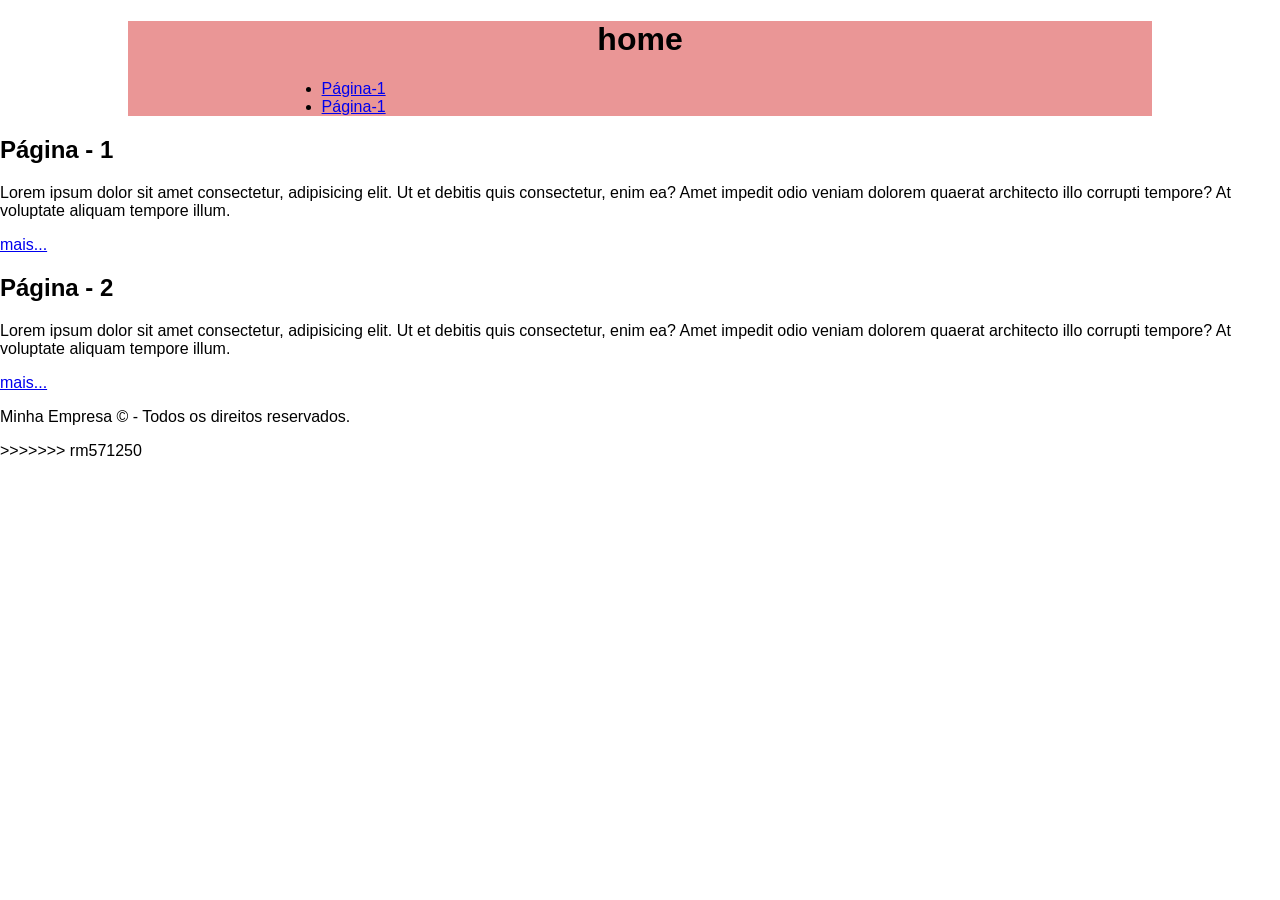
<file: index.html>
<!DOCTYPE html>
<!-- Este é um doctype ou DTD, o que define o tipo de HTML a ser carregado na máquina do cliente, ele informa ao navegador qual conjunto de bibliotecas carregar para que todo a estrutura seja otmizada de forma rápida e segura.-->

<html lang="pt-br">

	<head>
		<meta charset="UTF-8">
		<meta name="viewport" content="width=device-width, initial-scale=1.0">
		<title>Página Inicial</title>

              <link rel="stylesheet" href="./css/style.css">

	</head>
	<body>
		<header>
			<h1>home</h1>
			<nav>
				<ul>
					<li> <a href="./pagina1.html">  Página-1  </a> </li>
					<li> <a href="./pagina2.html">  Página-1  </a> </li>
				</ul>
			</nav>
		</header>

		<main>
			<section> 
				<h2>Página - 1</h2>
				<p>Lorem ipsum dolor sit amet consectetur, adipisicing elit. Ut et debitis quis consectetur, enim ea? Amet impedit odio veniam dolorem quaerat architecto illo corrupti tempore? At voluptate aliquam tempore illum.</p>
				<a href="./pagina1.html">mais...</a>
			</section>
			<section>
				<h2>Página - 2</h2>
				<p>Lorem ipsum dolor sit amet consectetur, adipisicing elit. Ut et debitis quis consectetur, enim ea? Amet impedit odio veniam dolorem quaerat architecto illo corrupti tempore? At voluptate aliquam tempore illum.</p>
				<a href="./paginas/pagina2.html">mais...</a>
			</section>
		</main>

		<footer>
			<p>Minha Empresa &copy; - Todos os direitos reservados.</p>
		</footer>

	</body>
</html>
>>>>>>> rm571250
</file>
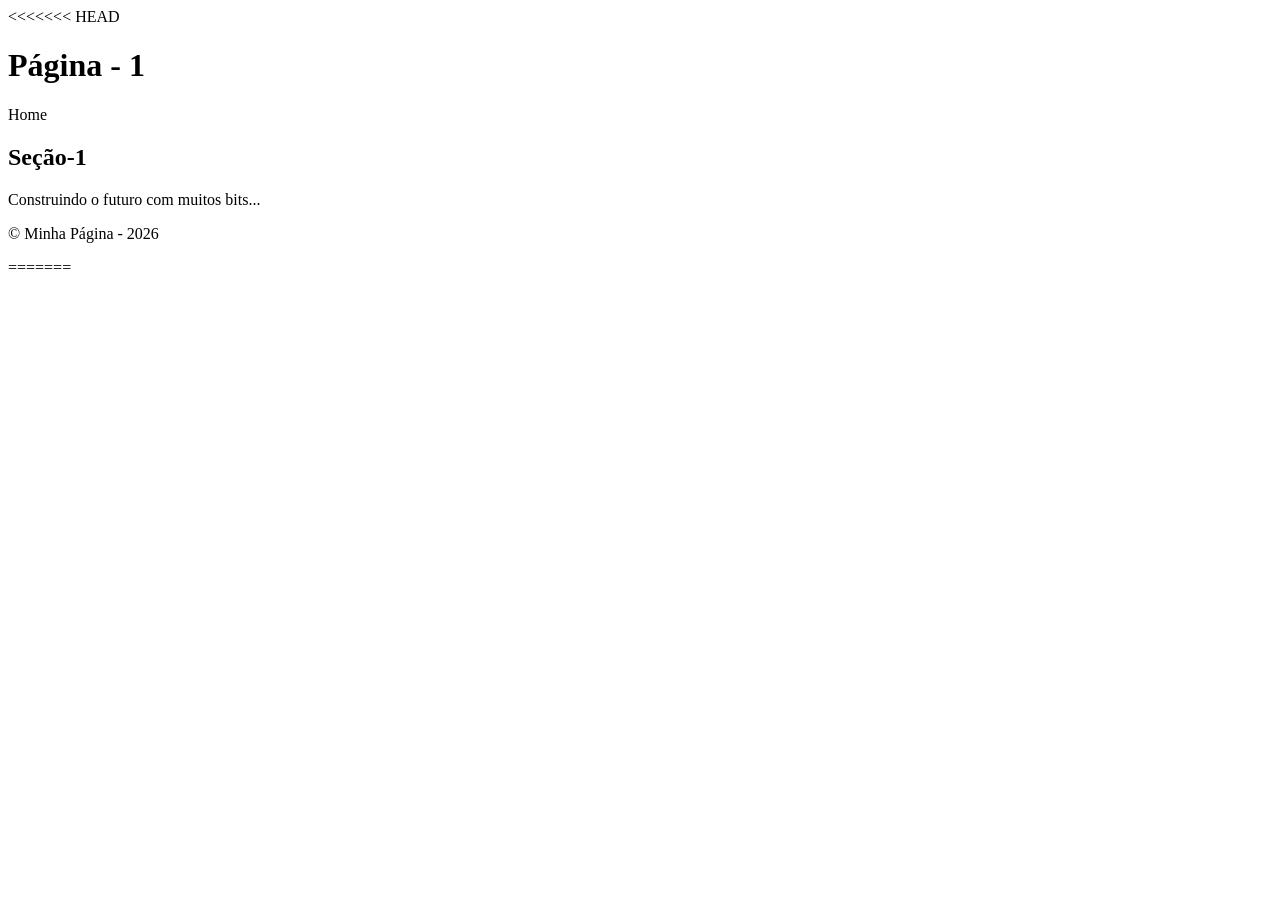
<file: pagina1.html>
<!DOCTYPE html>
<!-- Este é um doctype ou DTD, o que define o tipo de HTML a ser carregado na máquina do cliente, ele informa ao navegador qual conjunto de bibliotecas carregar para que todo a estrutura seja otmizada de forma rápida e segura.-->
<<<<<<< HEAD

<html lang="pt-br">
 <head>
  <meta charset="UTF-8">
  <title>Página 1</title>
 </head>
 <body>
   <header>
     <h1>Página - 1</h1>
     <nav>
       <a>Home</a>
     </nav>
   </header>
   <main>
     <section>
          <h2>Seção-1</h2>
  <p>Construindo o futuro com muitos bits...</p>
     </section>
   </main>
   <footer>
     <p>&copy; Minha Página - 2026</p>
   </footer>
 </body>
</html>
 
=======
</file>
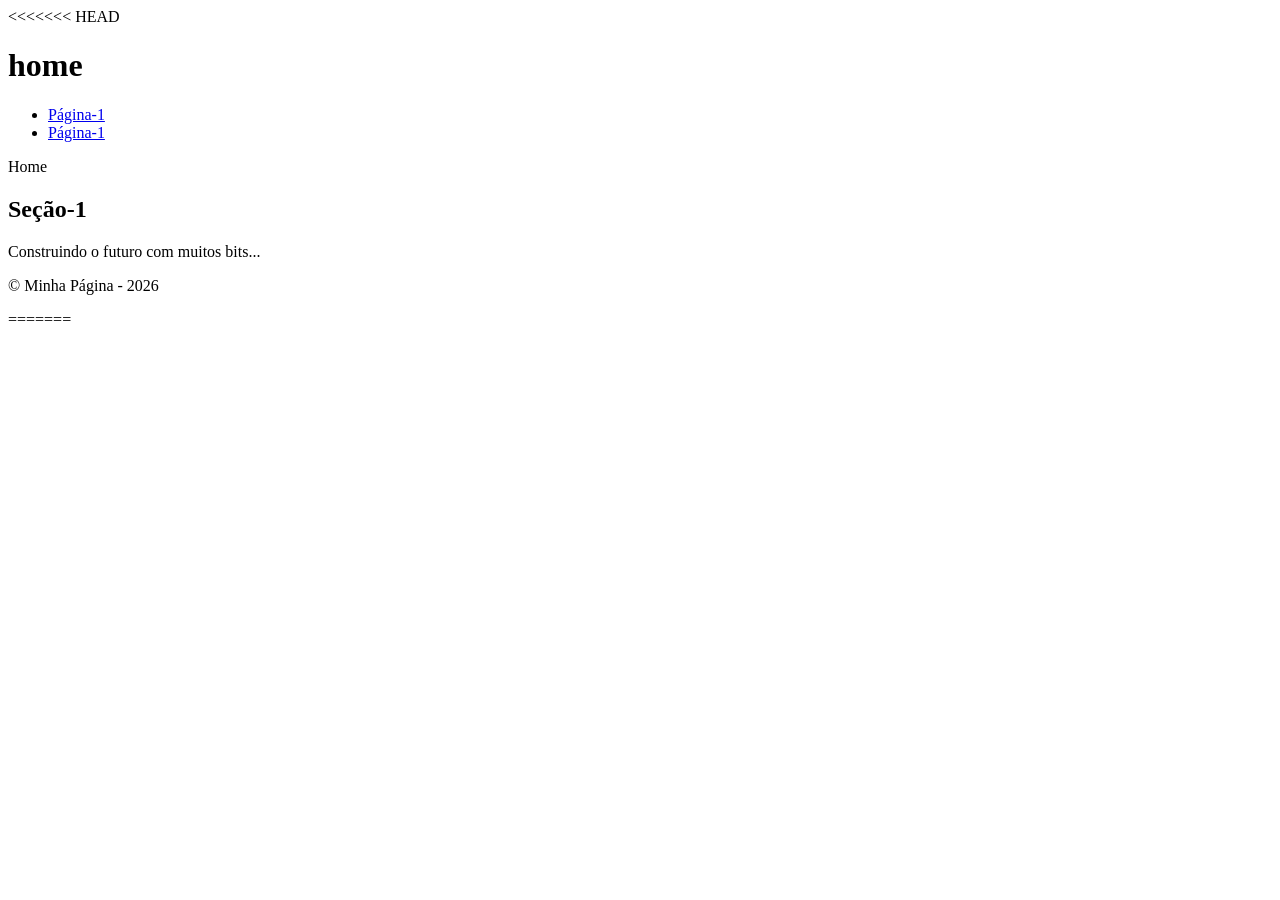
<file: pagina2.html>
<!DOCTYPE html>
<!-- Este é um doctype ou DTD, o que define o tipo de HTML a ser carregado na máquina do cliente, ele informa ao navegador qual conjunto de bibliotecas carregar para que todo a estrutura seja otmizada de forma rápida e segura.-->
<<<<<<< HEAD

<html lang="pt-br">
 <head>
  <meta charset="UTF-8">
  <title>Página 1</title>
 </head>
 <body>
   <header>
     <h1>home</h1>
				<ul>
					<li> <a href="./index.html">  Página-1  </a> </li>
                    <li> <a href="./pagina1.html">  Página-1  </a> </li>
				</ul>
     <nav>
       <a>Home</a>
     </nav>
   </header>
   <main>
     <section>
          <h2>Seção-1</h2>
  <p>Construindo o futuro com muitos bits...</p>
     </section>
   </main>
   <footer>
     <p>&copy; Minha Página - 2026</p>
   </footer>
 </body>
</html>
 
=======
</file>
<file: css/style.css>
/* TEXTO */
body{
    font-family: 'Segoe UI', Tahoma, Geneva, Verdana, sans-serif;
    margin: 0;
    
    font-size: 16px;    
}
header{
    background-color: rgba(221, 85, 85, 0.616) ;
    
    margin: 0 auto;
    
    width: 80%;
}
h1{
    text-align: center;
}
nav{
margin: 0 auto;
    width: 70%;
}
</file>
